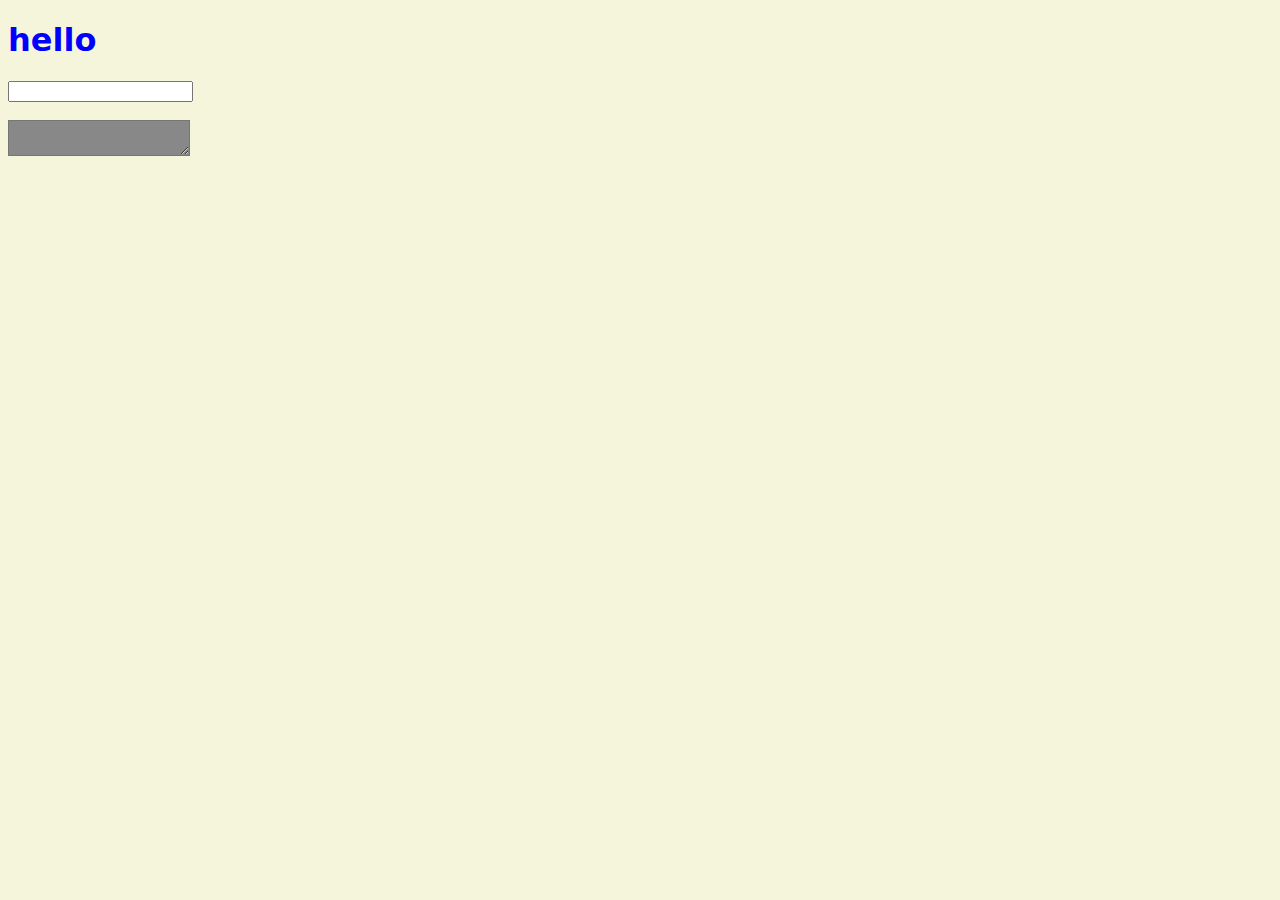
<file: past/index.html>
<!DOCTYPE html>
<html lang="en">
<head>
    <meta charset="UTF-8">
    <meta http-equiv="X-UA-Compatible" content="IE=edge">
    <meta name="viewport" content="width=device-width, initial-scale=1.0">
    <link rel="stylesheet" href="style.css">
    <title>Momentum</title>
</head>
<body>
    <div>
        <h1 class="sexy-font" id="title">Grab me!</h1>
        <script src="app.js"></script>
    </div>
    <div>
        <console inputmode="text">
            
        </console>
        <input type="text"> <br><br>
        <textarea style="width:60; height:10%; background-color:#888;"></textarea>
    </div>
</body>
</html>
</file>
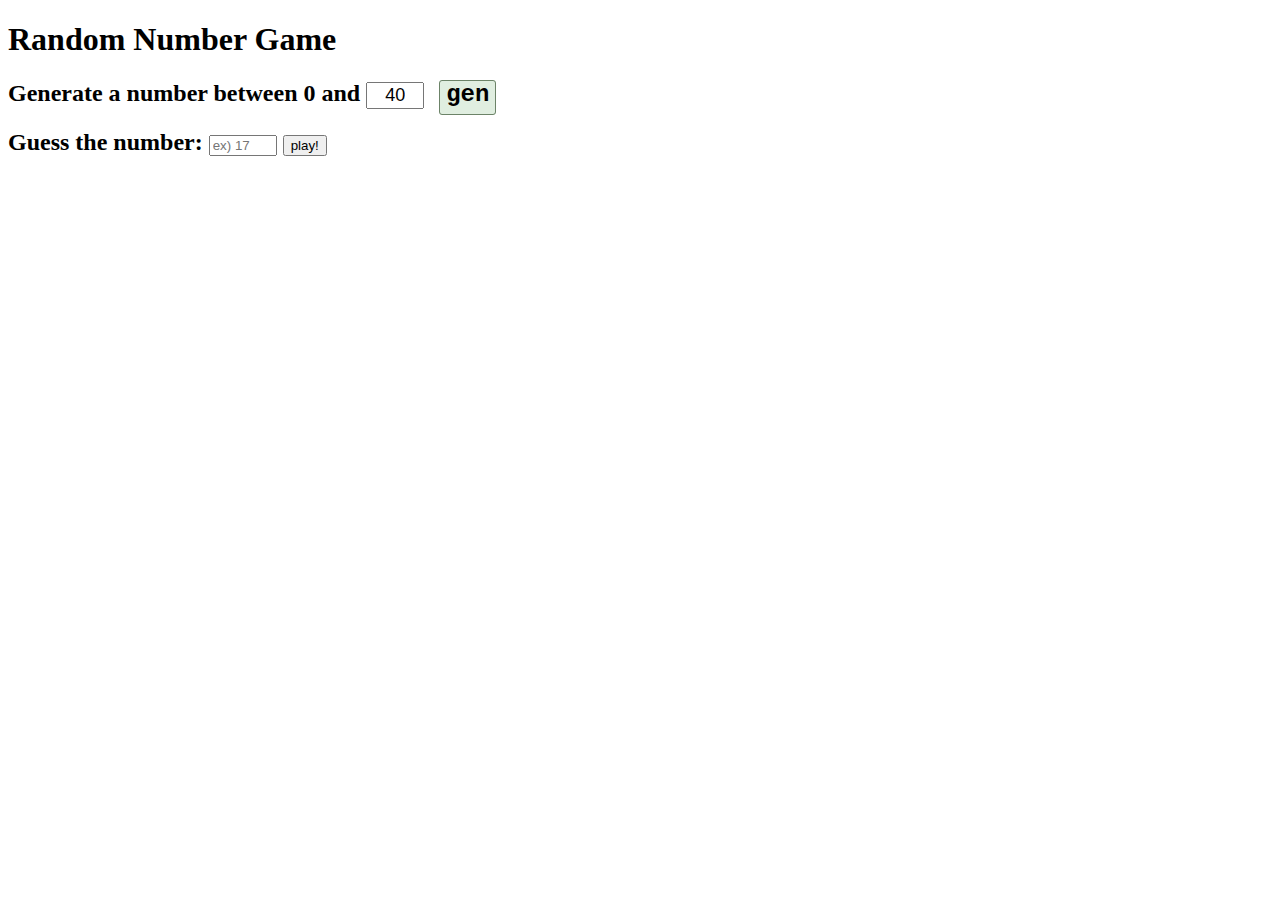
<file: past/assign/index.html>
<!DOCTYPE html>
<html>
  <head>
    <meta charset="UTF-8" />
    <title>Vanilla Challenge</title>
    <link rel="stylesheet" href="assets/css/button.css">
  </head>

  <body>
    <h1>Random Number Game</h1>
    <form>
      <div>
        <h2>Generate a number between 0  and <input required type="number" value="40" style="width:50px; font-size: 18px; text-align: right;" ><span class="btn" id="btn">gen</span></h2>
      </div><blockquote><span class="status"></span></blockquote>
        <h2>
            Guess the number: 
            <input required type="number" style="width:60px" placeholder="ex) 17"> 
            <button>play!</button>
            <br>
            <span class="mesage"></span><br>
            <span class="result"></span>

        </h2>
        
    </form>


    <script src="src/index.js"></script>
  </body>
</html>
</file>
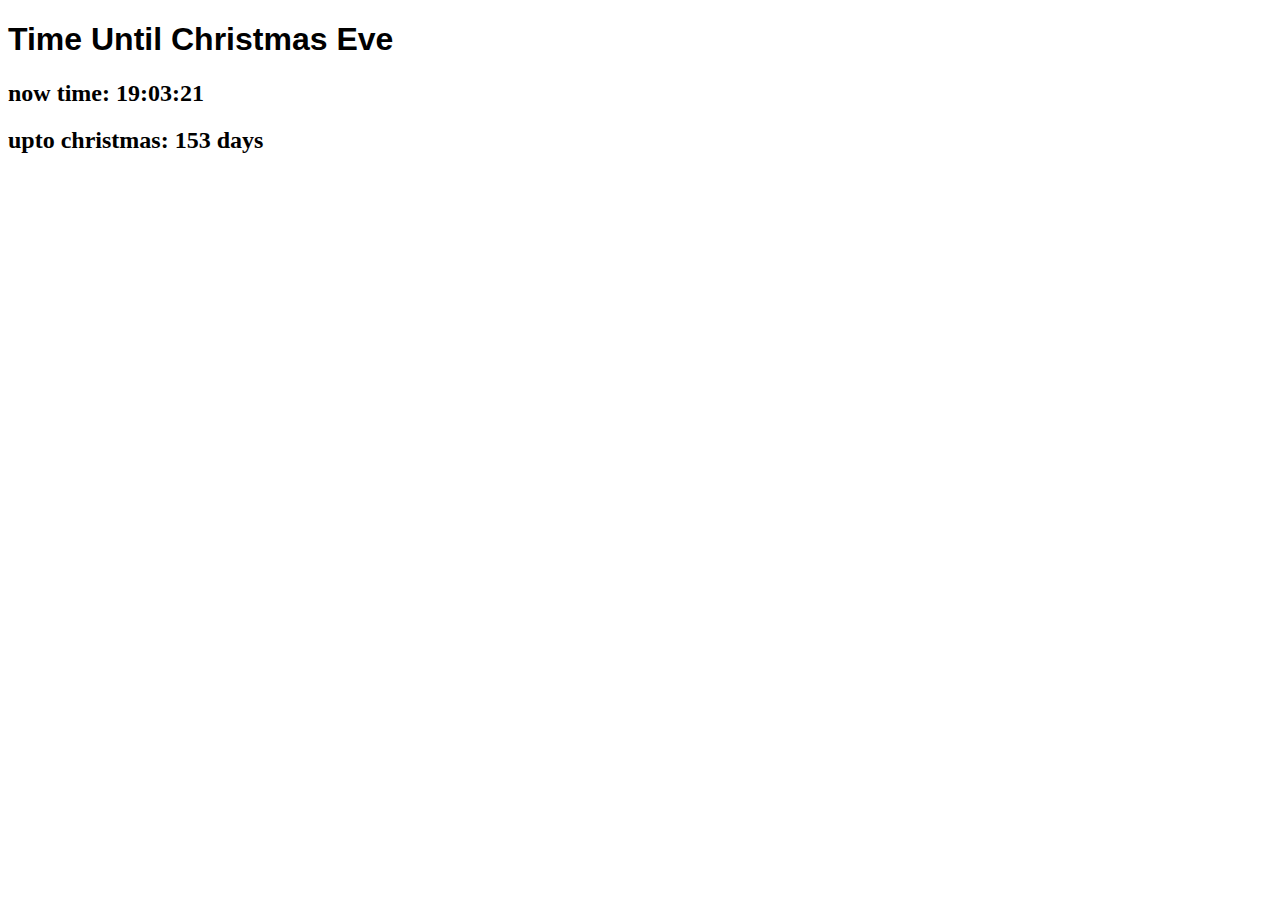
<file: past/timer/index.html>
<!DOCTYPE html>
<html>
  <head>
    <title>Time Until Christmas Eve</title>
    <meta charset="UTF-8" />
    <link rel="stylesheet" href="style.css">
  </head>
  <body>
    <h1>Time Until Christmas Eve</h1>
    <h2 class="js-clock"></h2>
    <h2 class="to-christmas"></h2>
    <script src="src/index.js"></script>
  </body>
</html>
</file>
<file: past/style.css>
body {
    background-color: beige;
}
h1 {
    color: blue;
    transition: color 0.5s ease-in-out;
}
.active {
    color: tomato;
}
.sexy-font {
    font-family: system-ui, -apple-system, BlinkMacSystemFont, 'Segoe UI', Roboto, Oxygen, Ubuntu, Cantarell, 'Open Sans', 'Helvetica Neue', sans-serif;
}
</file>
<file: past/assign/assets/css/button.css>
.btn { 
    font-family:'Courier New', Courier, monospace;
    margin-left: 15px;
    margin-right: 15px;
    margin-bottom: 10px;
    background: rgb(224,238,224);
    border: solid 1px rgb(108, 131, 104);
    border-radius: 3px;
    padding: 0px 6px 6px 6px;
    writing-mode: horizontal-tb !important;
    cursor: pointer;
    -webkit-user-select:none;
    -moz-user-select:none;
    -ms-user-select:none;
    user-select:none
}
</file>
<file: past/timer/style.css>
h1 {
    font-family:'Segoe UI', Tahoma, Geneva, Verdana, sans-serif;
}
</file>
